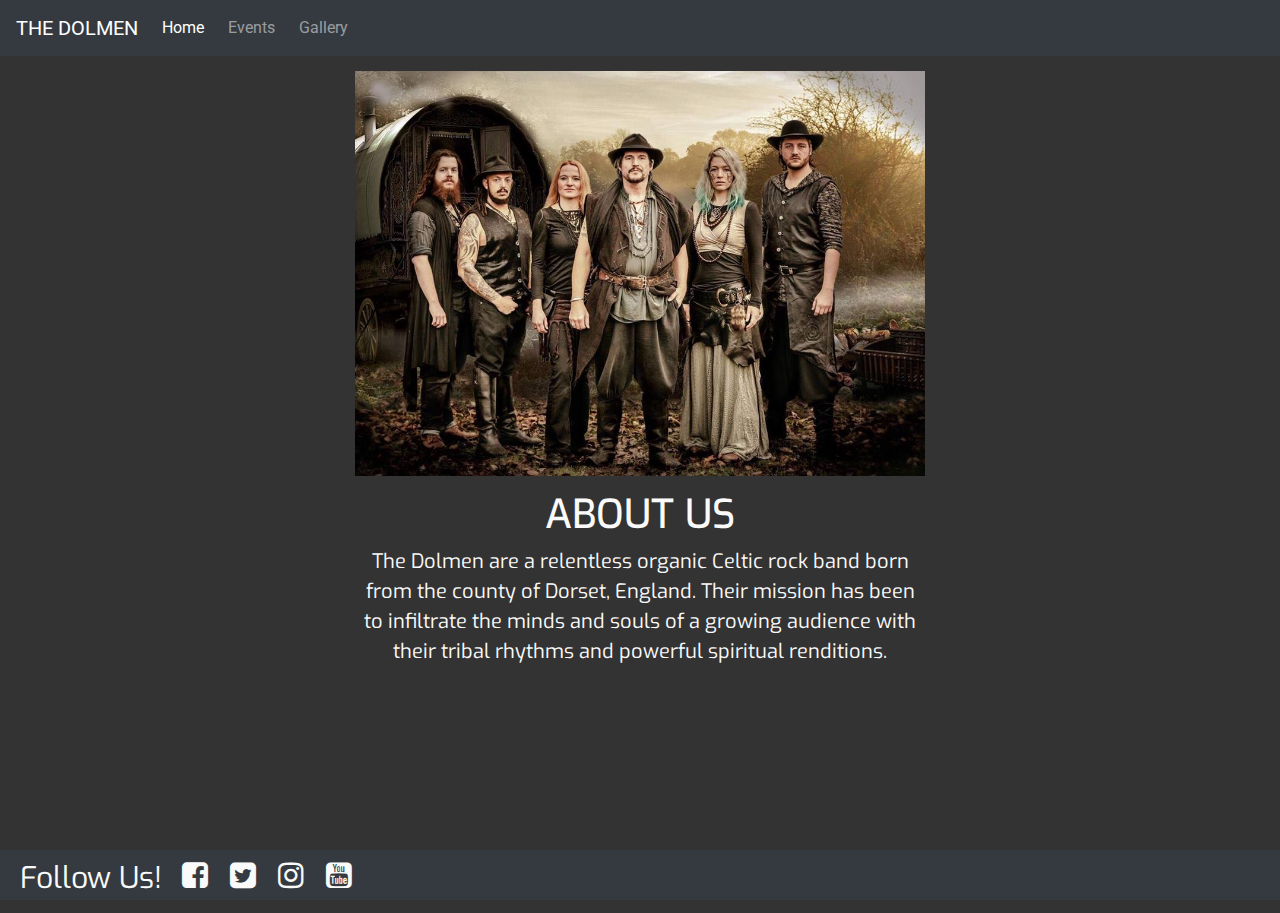
<file: index.html>
<!DOCTYPE html>
<html lang="en">

<head>
    <meta charset="UTF-8">
    <meta name="viewport" content="width=device-width, initial-scale=1">
    <link rel="stylesheet" href="https://maxcdn.bootstrapcdn.com/bootstrap/4.1.3/css/bootstrap.min.css">
    <link rel="stylesheet" href="https://stackpath.bootstrapcdn.com/font-awesome/4.7.0/css/font-awesome.min.css">
    <link rel="stylesheet" href="/assets/stylesheet.css">

    <title>The Dolmen</title>
</head>

<body>
    <header>

        <nav class="navbar navbar-dark bg-dark navbar-expand-sm">
            <a href="/" class="navbar-brand logo uppercase">The Dolmen</a>

            <button class="navbar-toggler ml-auto" type="button" data-toggle="collapse" data-target="#navbarNavDropdown"
                aria-controls="navbarNavDropdown" aria-expanded="false" aria-label="Toggle navigation">
                <span class="navbar-toggler-icon"></span></button>

            <div class="collapse navbar-collapse" id="navbarNavDropdown">

                <ul class="navbar-nav mr-auto">
                    <li class="active nav-item mr-2"><a class="nav-link" href="index.html">Home</a></li>
                    <li class="nav-item mr-2"><a class="nav-link" href="events.html">Events</a></li>
                    <li class="nav-item mr-2"><a class="nav-link" href="gallery.html">Gallery</a></li>
                </ul>
            </div>

        </nav>

    </header>

    <section class="home-section">
        <div class="container">
            <div class="row">
                <img src="/assets/images/dolmen_2018.jpg" alt="The Dolmen 2018" class="home-image center"
                    id="home-image">
            </div>
        </div>

        <div class="container image-position">
            <div class="row">
                <div class="col-12">
                    <h1 class="center uppercase">
                        About Us
                    </h1>
                </div>
            </div>
            <div class="row">
                <div class="col-12">
                    <p class="home-text about-us-text center">
                        The Dolmen are a relentless organic Celtic rock band born from the county of Dorset, England.
                        Their mission has been to infiltrate the minds and souls of a growing audience with their tribal
                        rhythms and powerful spiritual renditions.
                    </p>
                </div>
            </div>
        </div>
    </section>
    <footer>
        <div class="container-fluid">
            <div class="row bg-dark footer">

                <h3 class="footer-text">
                    Follow Us!
                </h3>

                <ul>
                    <li class="list-inline-item"><a href="#"><i class="fa fa-facebook-square footer-icon"
                                aria-hidden="true"></i></a></li>
                    <li class="list-inline-item"><a href="#"><i class="fa fa-twitter-square footer-icon"
                                aria-hidden="true"></i></a></li>
                    <li class="list-inline-item"><a href="#"><i class="fa fa-instagram footer-icon"
                                aria-hidden="true"></i></a></li>
                    <li class="list-inline-item"><a href="#"><i class="fa fa-youtube-square footer-icon"
                                aria-hidden="true"></i></a></li>
                </ul>
            </div>
        </div>
    </footer>
    <script src="https://code.jquery.com/jquery-3.3.1.slim.min.js"
        integrity="sha384-q8i/X+965DzO0rT7abK41JStQIAqVgRVzpbzo5smXKp4YfRvH+8abtTE1Pi6jizo"
        crossorigin="anonymous"></script>
    <script src="https://cdnjs.cloudflare.com/ajax/libs/popper.js/1.14.3/umd/popper.min.js"
        integrity="sha384-ZMP7rVo3mIykV+2+9J3UJ46jBk0WLaUAdn689aCwoqbBJiSnjAK/l8WvCWPIPm49"
        crossorigin="anonymous"></script>
    <script src="https://stackpath.bootstrapcdn.com/bootstrap/4.1.3/js/bootstrap.min.js"
        integrity="sha384-ChfqqxuZUCnJSK3+MXmPNIyE6ZbWh2IMqE241rYiqJxyMiZ6OW/JmZQ5stwEULTy"
        crossorigin="anonymous"></script>
</body>

</html>
</file>
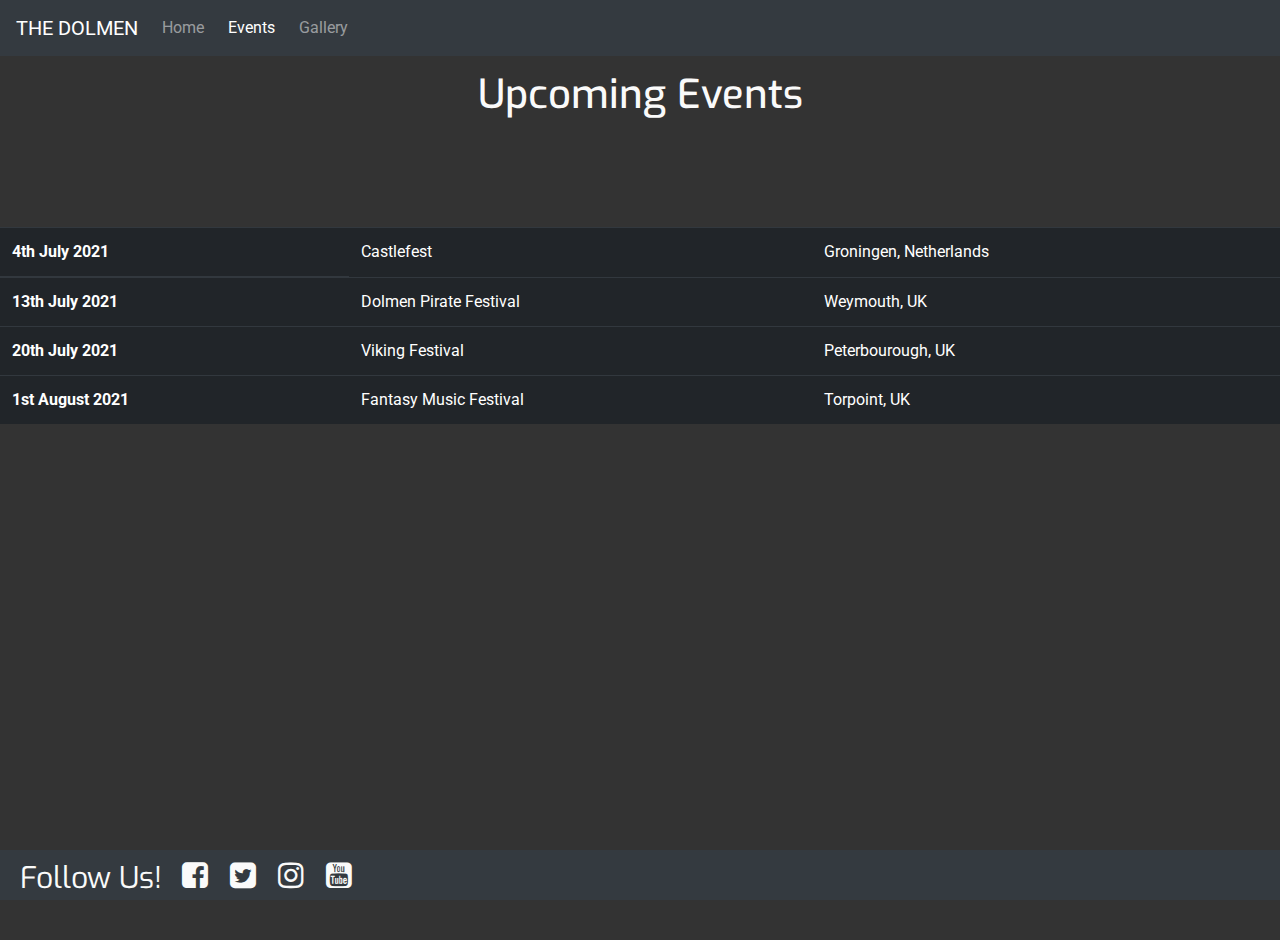
<file: events.html>
<!DOCTYPE html>
<html lang="en">

<head>
    <meta charset="UTF-8">
    <meta name="viewport" content="width=device-width, initial-scale=1">
    <link rel="stylesheet" href="https://maxcdn.bootstrapcdn.com/bootstrap/4.1.3/css/bootstrap.min.css">
    <link rel="stylesheet" href="https://stackpath.bootstrapcdn.com/font-awesome/4.7.0/css/font-awesome.min.css">
    <link rel="stylesheet" href="/assets/stylesheet.css">

    <title>The Dolmen</title>
</head>

<body>
    <header>

        <nav class="navbar navbar-dark bg-dark navbar-expand-sm">
            <a href="/" class="navbar-brand logo uppercase">The Dolmen</a>

            <button class="navbar-toggler ml-auto" type="button" data-toggle="collapse" data-target="#navbarNavDropdown"
                aria-controls="navbarNavDropdown" aria-expanded="false" aria-label="Toggle navigation">
                <span class="navbar-toggler-icon"></span></button>

            <div class="collapse navbar-collapse" id="navbarNavDropdown">

                <ul class="navbar-nav mr-auto">
                    <li class="nav-item mr-2"><a class="nav-link" href="index.html">Home</a></li>
                    <li class="active nav-item mr-2"><a class="nav-link" href="events.html">Events</a></li>
                    <li class="nav-item mr-2"><a class="nav-link" href="gallery.html">Gallery</a></li>
                </ul>
            </div>
        </nav>

    </header>

    <section class="events-section1">
            <div>
                <h1 class="events-h1">Upcoming Events</h1>
            </div>
    </section>

    <section class="events-section2">
        <table class="table table-dark">
            <thead>
                <tr>
                    <th scope="row">4th July 2021</th>
                    <td>Castlefest</td>
                    <td>Groningen, Netherlands</td>
                </tr>
            </thead>
            <tbody>
                <tr>
                    <th scope="row">13th July 2021</th>
                    <td>Dolmen Pirate Festival</td>
                    <td>Weymouth, UK</td>
                </tr>
                <tr>
                    <th scope="row">20th July 2021</th>
                    <td>Viking Festival</td>
                    <td>Peterbourough, UK</td>
                </tr>
                <tr>
                    <th scope="row">1st August 2021</th>
                    <td>Fantasy Music Festival</td>
                    <td>Torpoint, UK</td>
                </tr>
            </tbody>
        </table>
    </section>
    <footer>
        <div class="container-fluid">
            <div class="row bg-dark footer">

                <h3 class="footer-text">
                    Follow Us!
                </h3>

                <ul>
                    <li class="list-inline-item"><a href="#"><i class="fa fa-facebook-square footer-icon"
                                aria-hidden="true"></i></a></li>
                    <li class="list-inline-item"><a href="#"><i class="fa fa-twitter-square footer-icon"
                                aria-hidden="true"></i></a></li>
                    <li class="list-inline-item"><a href="#"><i class="fa fa-instagram footer-icon"
                                aria-hidden="true"></i></a></li>
                    <li class="list-inline-item"><a href="#"><i class="fa fa-youtube-square footer-icon"
                                aria-hidden="true"></i></a></li>
                </ul>
            </div>
        </div>
    </footer>
    <script src="https://code.jquery.com/jquery-3.3.1.slim.min.js"
        integrity="sha384-q8i/X+965DzO0rT7abK41JStQIAqVgRVzpbzo5smXKp4YfRvH+8abtTE1Pi6jizo"
        crossorigin="anonymous"></script>
    <script src="https://cdnjs.cloudflare.com/ajax/libs/popper.js/1.14.3/umd/popper.min.js"
        integrity="sha384-ZMP7rVo3mIykV+2+9J3UJ46jBk0WLaUAdn689aCwoqbBJiSnjAK/l8WvCWPIPm49"
        crossorigin="anonymous"></script>
    <script src="https://stackpath.bootstrapcdn.com/bootstrap/4.1.3/js/bootstrap.min.js"
        integrity="sha384-ChfqqxuZUCnJSK3+MXmPNIyE6ZbWh2IMqE241rYiqJxyMiZ6OW/JmZQ5stwEULTy"
        crossorigin="anonymous"></script>
</body>

</html>
</file>
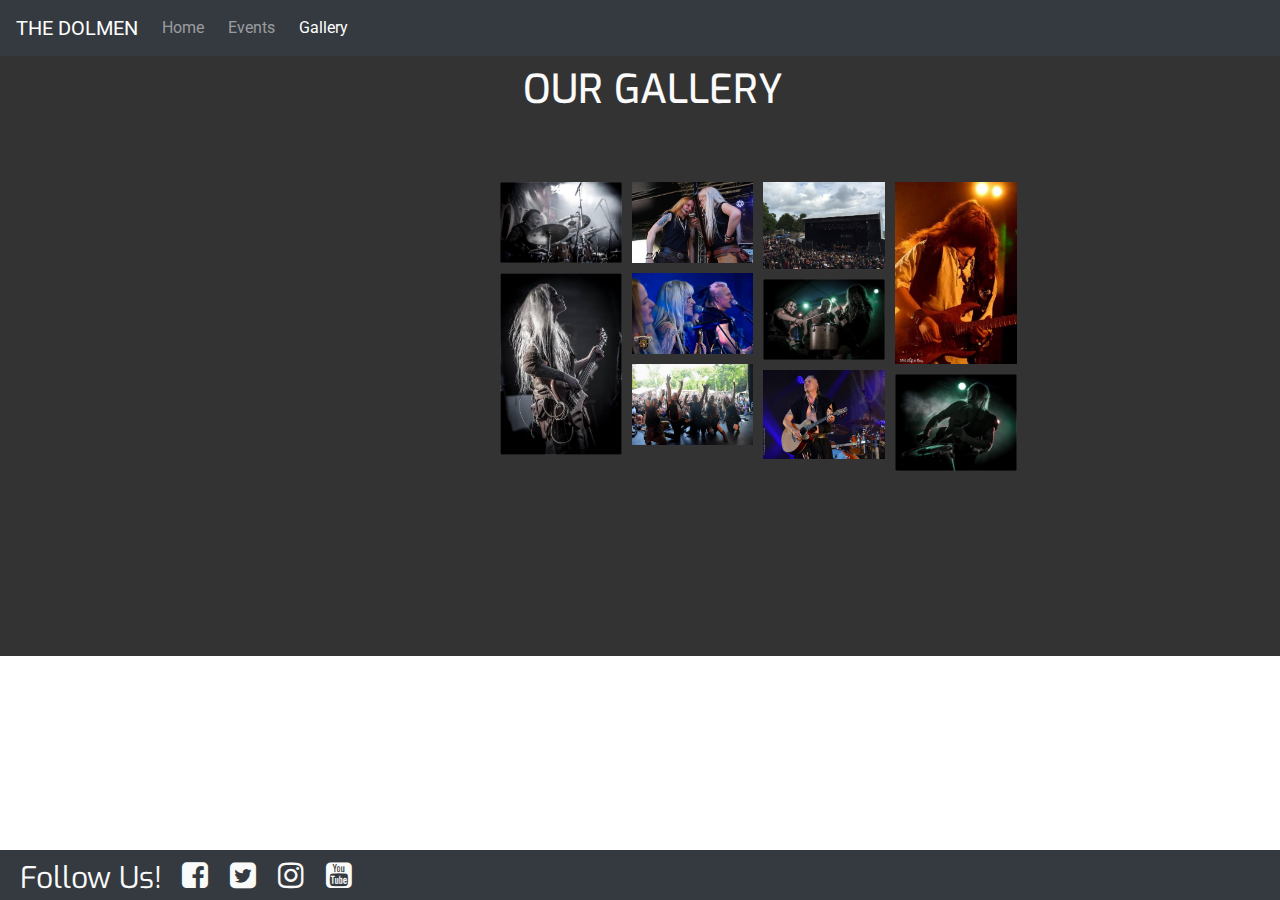
<file: gallery.html>
<!DOCTYPE html>
<html lang="en">

<head>
    <meta charset="UTF-8">
    <meta name="viewport" content="width=device-width, initial-scale=1">
    <link rel="stylesheet" href="https://maxcdn.bootstrapcdn.com/bootstrap/4.1.3/css/bootstrap.min.css">
    <link rel="stylesheet" href="https://stackpath.bootstrapcdn.com/font-awesome/4.7.0/css/font-awesome.min.css">
    <link rel="stylesheet" href="/assets/stylesheet.css">

    <title>The Dolmen</title>
</head>

<body>
    <header>

        <nav class="navbar navbar-expand-sm navbar-dark bg-dark">
            <a class="navbar-brand uppercase logo" href="/">The Dolmen</a>
            <button class="navbar-toggler" type="button" data-toggle="collapse" data-target="#navbarNav"
                aria-controls="navbarNav" aria-expanded="false" aria-label="Toggle navigation">
                <span class="navbar-toggler-icon"></span>
            </button>
            <div class="collapse navbar-collapse" id="navbarNav">
                <ul class="navbar-nav mr-auto">
                    <li class="nav-item mr-2"><a class="nav-link" href="index.html">Home</a></li>
                    <li class="nav-item mr-2"><a class="nav-link" href="events.html">Events</a></li>
                    <li class="active nav-item mr-2"><a class="nav-link" href="gallery.html">Gallery</a></li>
                </ul>
            </div>
        </nav>

    </header>


    <section class="gallery-section1">
        <div>
            <h1 class="gallery-text uppercase">
                Our Gallery
            </h1>
        </div>
    </section>

    <section class="gallery-section2 gallery-photos" id="photos">
        <div>
            <img src="assets/images/chris-drummer.jpg" alt="Chris Harris, Drummer">
            <img src="assets/images/kayleigh-bassist.jpg" alt="kayleigh Merchant, Bassist">
            <img src="assets/images/anja-kayleigh.jpg" alt="Anja and Kayleigh">
            <img src="assets/images/castlefest.jpg" alt="Castlefest">
            <img src="assets/images/dolmen-2015.jpg" alt="The Dolmen Castlefest 2015">
            <img src="assets/images/festival-ned.jpg" alt="The Dolmen Castlefest">
            <img src="assets/images/taloch-chris-josh.jpg" alt="Taloch, Chris and Josh Castlefest 2015">
            <img src="assets/images/taloch-castlefest.jpg" alt="Taloch, Lead Vocals">
            <img src="assets/images/josh-guitarist.jpg" alt="Josh Elliot, Guitarist">
            <img src="assets/images/taloch-the-dolmen.jpg" alt="Taloch on the drum">
        </div>
    </section>

    <footer>
        <div class="container-fluid">
            <div class="row bg-dark footer">

                <h3 class="footer-text">
                    Follow Us!
                </h3>

                <ul>
                    <li class="list-inline-item"><a href="#"><i class="fa fa-facebook-square footer-icon"
                                aria-hidden="true"></i></a></li>
                    <li class="list-inline-item"><a href="#"><i class="fa fa-twitter-square footer-icon"
                                aria-hidden="true"></i></a></li>
                    <li class="list-inline-item"><a href="#"><i class="fa fa-instagram footer-icon"
                                aria-hidden="true"></i></a></li>
                    <li class="list-inline-item"><a href="#"><i class="fa fa-youtube-square footer-icon"
                                aria-hidden="true"></i></a></li>
                </ul>
            </div>
        </div>
    </footer>
    <script src="https://code.jquery.com/jquery-3.3.1.slim.min.js"
        integrity="sha384-q8i/X+965DzO0rT7abK41JStQIAqVgRVzpbzo5smXKp4YfRvH+8abtTE1Pi6jizo"
        crossorigin="anonymous"></script>
    <script src="https://cdnjs.cloudflare.com/ajax/libs/popper.js/1.14.3/umd/popper.min.js"
        integrity="sha384-ZMP7rVo3mIykV+2+9J3UJ46jBk0WLaUAdn689aCwoqbBJiSnjAK/l8WvCWPIPm49"
        crossorigin="anonymous"></script>
    <script src="https://stackpath.bootstrapcdn.com/bootstrap/4.1.3/js/bootstrap.min.js"
        integrity="sha384-ChfqqxuZUCnJSK3+MXmPNIyE6ZbWh2IMqE241rYiqJxyMiZ6OW/JmZQ5stwEULTy"
        crossorigin="anonymous"></script>
</body>

</html>
</file>
<file: assets/stylesheet.css>
@import url('https://fonts.googleapis.com/css?family=Roboto:100,200,300,400,500,600,700|Exo:100,200,300,400,500,600,700');

/* ----------------------------------------Special paddings/margins/text */


.uppercase {
    text-transform: uppercase;
}


.inline-block {
    display: inline-block;
}

.section-heading {
    font-family: "Exo", sans-serif;
    font-weight: 300;
    margin-top: 25px;
    margin-bottom: 40px;
}


.link-padding {
    padding-right: 10px;
}

.home-section {
    background-color: #333333;
    margin-bottom: auto;
    padding-bottom: 230px;
}

.events-section1 {
    background-color: #333333;
    margin-bottom: auto;
    padding-bottom: 100px;
}

.events-section2 {
    background-color: #333333;
    margin-bottom: auto;
    padding-bottom: 500px;
}

.gallery-section1 {
    background-color: #333333;
    margin-bottom: auto;
    padding-bottom: 50px;
}

.gallery-section2 {
    background-color: #333333;
    margin-bottom: auto;
    padding-bottom: 185px;
}

/*------------------------------------------------- Header*/

.header-text {
    color: #fafafa;
    font-family: "Exo", sans-serif;
    padding-right: 25px;
}

.header-text, h3 {
    color: #fafafa;
    font-family: "Exo", sans-serif;
    padding-top: 5px;
}

/*------------------------------------------Section Home*/

.home-image {
    width: 100%;
    height: 100%;
    padding-top: 15px;
    padding-bottom: 15px;
}

.center {
  display: block;
  margin-left: auto;
  margin-right: auto;
  width: 50%;
}

h1 {
    font-family: "Exo", sans-serif;
    color: #fafafa;
    text-align: center;
}

.home-text {
    font-family: "Exo", sans-serif;
    color: #fafafa;
    text-align: center;
    font-size: 25px;
}


@media screen and (min-width: 601px) {
  .home-text {
    font-size: 20px;
  }
}


@media screen and (max-width: 600px) {
  .home-text {
    font-size: 15px;
  }
}

/*------------------------------------------Section Events*/

.events-text {
    font-family: "Exo", sans-serif;
    color: #fafafa;
    text-align: center;
}

.events-h1 {
    padding-top: 15px;
}

/*------------------------------------------Section Gallery*/

#photos {
  
  line-height: 0;
   
  -webkit-column-count: 6;
  -webkit-column-gap:   0px;
  -moz-column-count:    6;
  -moz-column-gap:      0px;
  column-count:         6;
  column-gap:           10px;  
}

#photos img {

  width: 100% !important;
  height: auto !important;
  padding-top: 10px;
}

.gallery-photos {
    padding-left: 500px;
}

@media (max-width: 1200px) {
  #photos, #home-image {
  -moz-column-count:    4;
  -webkit-column-count: 4;
  column-count:         4;
  }
}
@media (max-width: 1000px) {
  #photos, #home-image{
  -moz-column-count:    3;
  -webkit-column-count: 3;
  column-count:         3;
  }
}
@media (max-width: 800px) {
  #photos, #home-image{
  -moz-column-count:    2;
  -webkit-column-count: 2;
  column-count:         2;
  }
}
@media (max-width: 400px) {
  #photos, #home-image{
  -moz-column-count:    1;
  -webkit-column-count: 1;
  column-count:         1;
  }
}

.gallery-text {
    font-family: "Exo", sans-serif;
    color: #fafafa;
    text-align: center;
    padding-left: 25px;
    padding-top: 10px;
}

/*------------------------------------------Footer*/

.footer {
   position: fixed;
    bottom: 0;
    width: 100%;
    height: 50px;
    line-height: 60px;
}

.fa-facebook-square {
    font-size: 30px;
    color: #fafafa;
}

.fa-twitter-square {
    font-size: 30px;
    color: #fafafa;
}

.fa-youtube-square {
    font-size: 30px;
    color: #fafafa;
}

.fa-instagram {
    font-size: 30px;
    color: #fafafa;
}

.footer-text{
    font-size: 30px;
    font-weight: 400;
    color: #fafafa;
    padding-left: 20px;
    padding-top: 10px;
}

.footer-icon {
    padding-top: 10px;
}

ul, .fa {
    padding-left: 10px;
}
</file>
